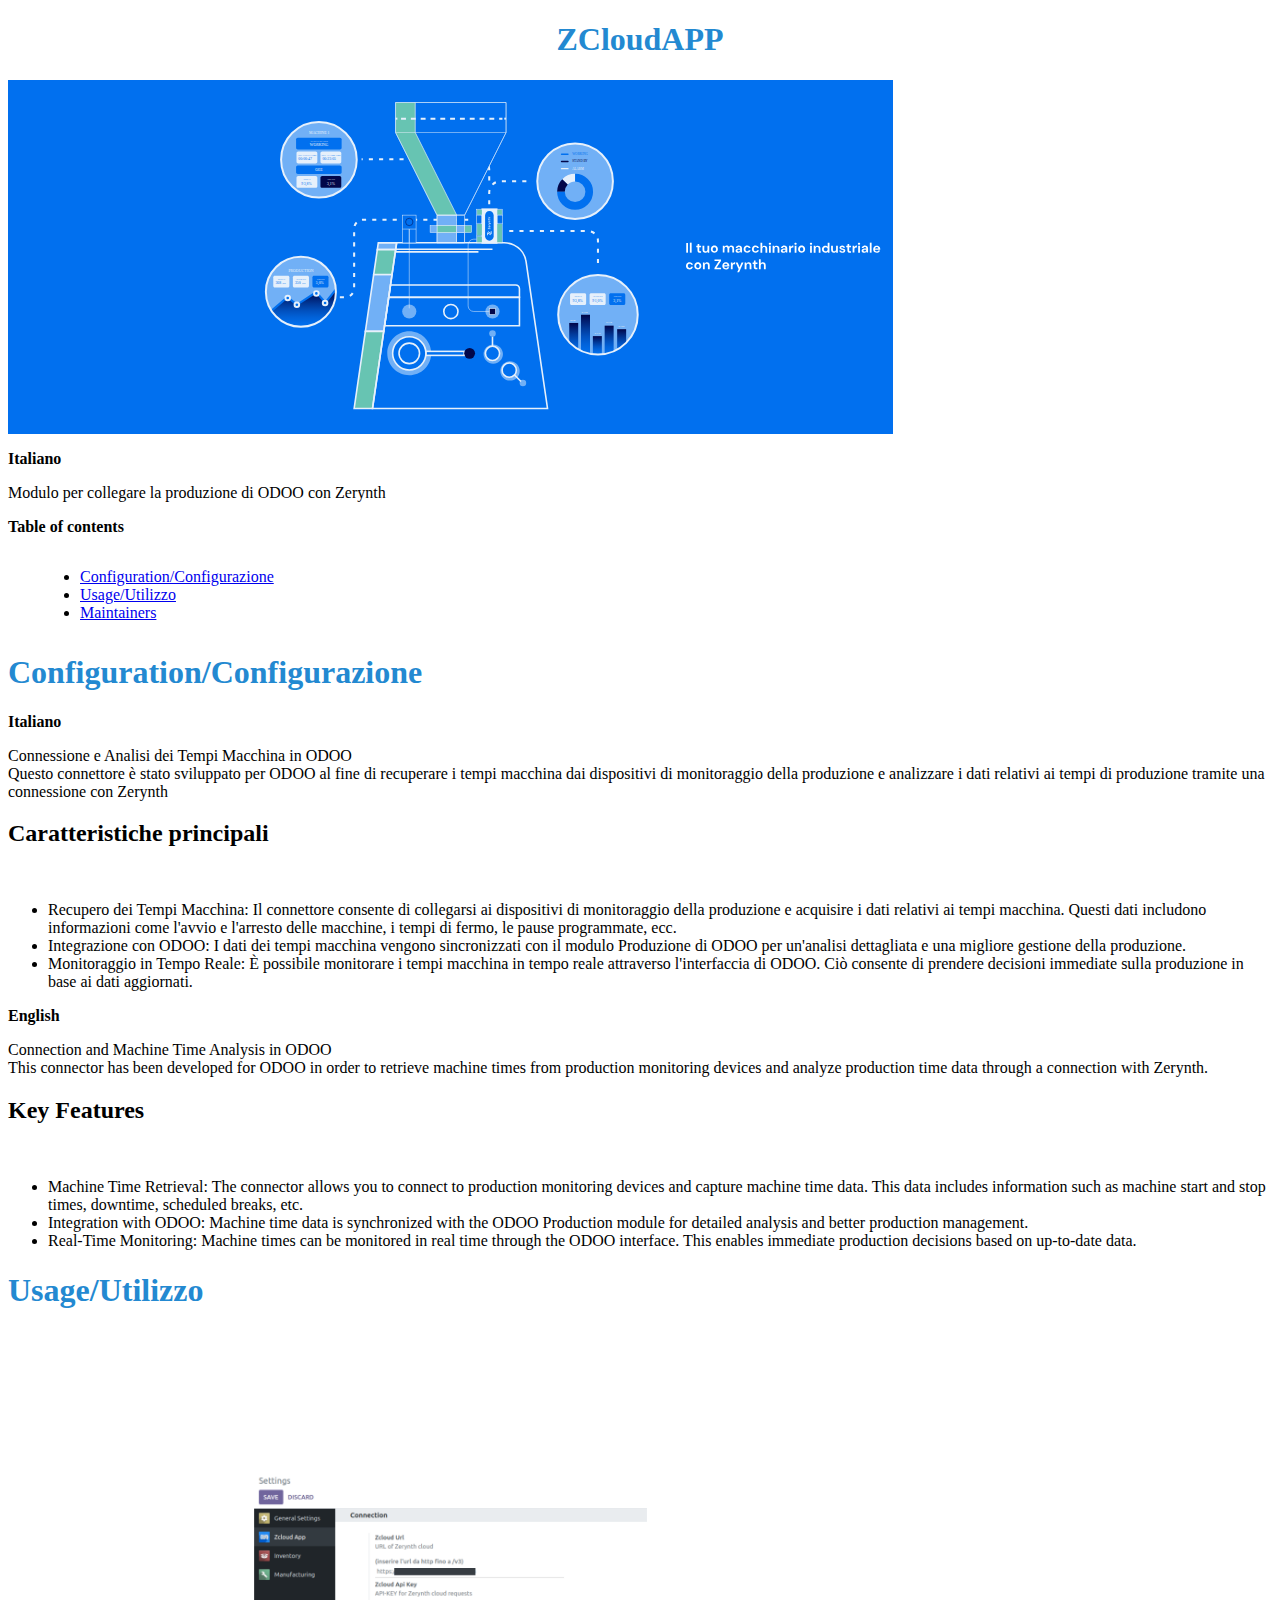
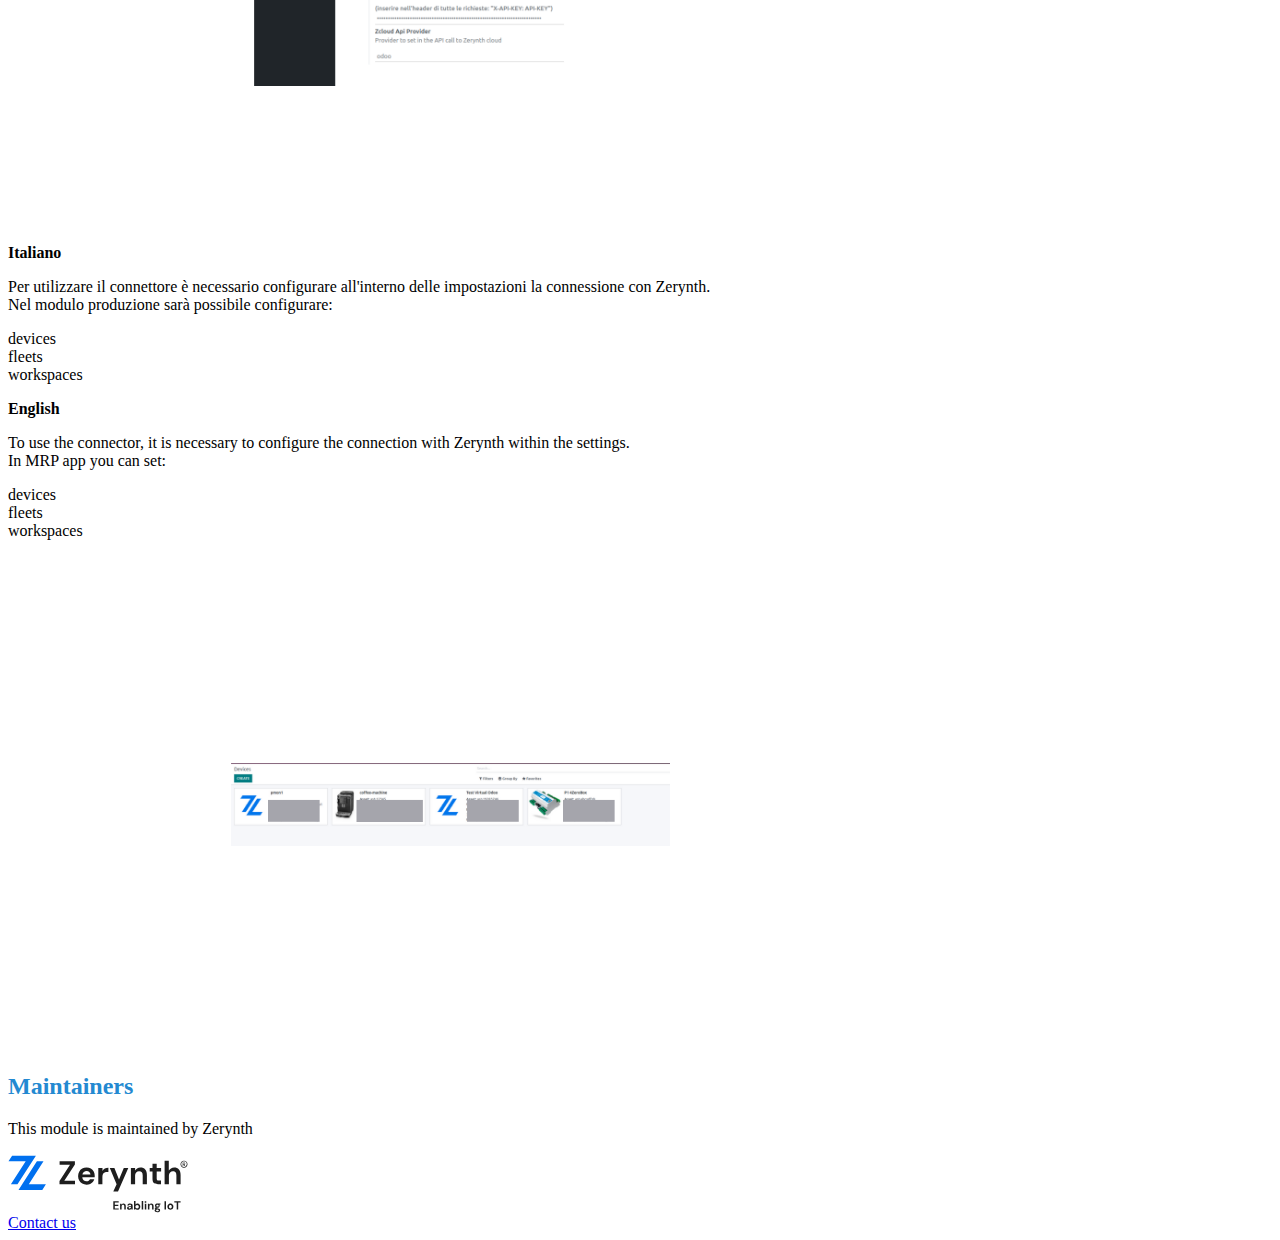
<file: ZcloudApp/static/index.html>
<?xml version="1.0" encoding="utf-8" ?>
<!DOCTYPE html
	PUBLIC "-//W3C//DTD XHTML 1.0 Transitional//EN" "http://www.w3.org/TR/xhtml1/DTD/xhtml1-transitional.dtd">
<html xmlns="http://www.w3.org/1999/xhtml" xml:lang="en" lang="en">

<head>
	<meta http-equiv="Content-Type" content="text/html; charset=utf-8" />
	<title>ITA - ZCLOUD APP Zerynth ODOO Connector</title>
	<style type="text/css">
		/* used to remove borders from tables and images */
		.borderless,
		table.borderless td,
		table.borderless th {
			border: 0
		}

		table.borderless td,
		table.borderless th {
			/* Override padding for "table.docutils td" with "! important".
     The right padding separates the table cells. */
			padding: 0 0.5em 0 0 ! important
		}

		.first {
			/* Override more specific margin styles with "! important". */
			margin-top: 0 ! important
		}

		.last,
		.with-subtitle {
			margin-bottom: 0 ! important
		}

		.hidden {
			display: none
		}

		.subscript {
			vertical-align: sub;
			font-size: smaller
		}

		.superscript {
			vertical-align: super;
			font-size: smaller
		}

		a.toc-backref {
			text-decoration: none;
			color: #2389d1;
		}

		blockquote.epigraph {
			margin: 2em 5em;
		}

		dl.docutils dd {
			margin-bottom: 0.5em
		}

		object[type="image/svg+xml"],
		object[type="application/x-shockwave-flash"] {
			overflow: hidden;
		}


		div.abstract {
			margin: 2em 5em
		}

		div.abstract p.topic-title {
			font-weight: bold;
			text-align: center
		}

		div.admonition,
		div.attention,
		div.caution,
		div.danger,
		div.error,
		div.hint,
		div.important,
		div.note,
		div.tip,
		div.warning {
			margin: 2em;
			border: medium outset;
			padding: 1em
		}

		div.admonition p.admonition-title,
		div.hint p.admonition-title,
		div.important p.admonition-title,
		div.note p.admonition-title,
		div.tip p.admonition-title {
			font-weight: bold;
			font-family: sans-serif
		}

		div.attention p.admonition-title,
		div.caution p.admonition-title,
		div.danger p.admonition-title,
		div.error p.admonition-title,
		div.warning p.admonition-title,
		.code .error {
			color: red;
			font-weight: bold;
			font-family: sans-serif
		}

		/* Uncomment (and remove this text!) to get reduced vertical space in
   compound paragraphs.
div.compound .compound-first, div.compound .compound-middle {
  margin-bottom: 0.5em }

div.compound .compound-last, div.compound .compound-middle {
  margin-top: 0.5em }
*/

		div.dedication {
			margin: 2em 5em;
			text-align: center;
			font-style: italic
		}

		div.dedication p.topic-title {
			font-weight: bold;
			font-style: normal
		}

		div.figure {
			margin-left: 2em;
			margin-right: 2em
		}

		div.footer,
		div.header {
			clear: both;
			font-size: smaller
		}

		div.line-block {
			display: block;
			margin-top: 1em;
			margin-bottom: 1em
		}

		div.line-block div.line-block {
			margin-top: 0;
			margin-bottom: 0;
			margin-left: 1.5em
		}

		div.sidebar {
			margin: 0 0 0.5em 1em;
			border: medium outset;
			padding: 1em;
			background-color: #2389d1;
			width: 40%;
			float: right;
			clear: right
		}

		div.sidebar p.rubric {
			font-family: sans-serif;
			font-size: medium
		}

		div.system-messages {
			margin: 5em
		}

		div.system-messages h1 {
			color: red
		}

		div.system-message {
			border: medium outset;
			padding: 1em
		}

		div.system-message p.system-message-title {
			color: red;
			font-weight: bold
		}

		div.topic {
			margin: 2em
		}

		h1.section-subtitle,
		h2.section-subtitle,
		h3.section-subtitle,
		h4.section-subtitle,
		h5.section-subtitle,
		h6.section-subtitle {
			margin-top: 0.4em
		}

		h1.title {
			text-align: center;
			color: #2389d1;
		}

		h2.subtitle {
			text-align: center;
			color: #2389d1;
		}

		hr.docutils {
			width: 75%
		}

		img.align-left,
		.figure.align-left,
		object.align-left,
		table.align-left {
			clear: left;
			float: left;
			margin-right: 1em
		}

		img.align-right,
		.figure.align-right,
		object.align-right,
		table.align-right {
			clear: right;
			float: right;
			margin-left: 1em
		}

		img.align-center,
		.figure.align-center,
		object.align-center {
			display: block;
			margin-left: auto;
			margin-right: auto;
		}

		table.align-center {
			margin-left: auto;
			margin-right: auto;
		}

		.align-left {
			text-align: left
		}

		.align-center {
			clear: both;
			text-align: center
		}

		.align-right {
			text-align: right
		}

		/* reset inner alignment in figures */
		div.align-right {
			text-align: inherit
		}

		/* div.align-center * { */
		/*   text-align: left } */

		.align-top {
			vertical-align: top
		}

		.align-middle {
			vertical-align: middle
		}

		.align-bottom {
			vertical-align: bottom
		}

		ol.simple,
		ul.simple {
			margin-bottom: 1em
		}

		ol.arabic {
			list-style: decimal
		}

		ol.loweralpha {
			list-style: lower-alpha
		}

		ol.upperalpha {
			list-style: upper-alpha
		}

		ol.lowerroman {
			list-style: lower-roman
		}

		ol.upperroman {
			list-style: upper-roman
		}

		p.attribution {
			text-align: right;
			margin-left: 50%
		}

		p.caption {
			font-style: italic
		}

		p.credits {
			font-style: italic;
			font-size: smaller
		}

		p.label {
			white-space: nowrap
		}

		p.rubric {
			font-weight: bold;
			font-size: larger;
			color: maroon;
			text-align: center
		}

		p.sidebar-title {
			font-family: sans-serif;
			font-weight: bold;
			font-size: larger
		}

		p.sidebar-subtitle {
			font-family: sans-serif;
			font-weight: bold
		}

		p.topic-title {
			font-weight: bold
		}

		pre.address {
			margin-bottom: 0;
			margin-top: 0;
			font: inherit
		}

		pre.literal-block,
		pre.doctest-block,
		pre.math,
		pre.code {
			margin-left: 2em;
			margin-right: 2em
		}

		pre.code .ln {
			color: grey;
		}

		/* line numbers */
		pre.code,
		code {
			background-color: #eeeeee
		}

		pre.code .comment,
		code .comment {
			color: #5C6576
		}

		pre.code .keyword,
		code .keyword {
			color: #3B0D06;
			font-weight: bold
		}

		pre.code .literal.string,
		code .literal.string {
			color: #0C5404
		}

		pre.code .name.builtin,
		code .name.builtin {
			color: #352B84
		}

		pre.code .deleted,
		code .deleted {
			background-color: #DEB0A1
		}

		pre.code .inserted,
		code .inserted {
			background-color: #A3D289
		}

		span.classifier {
			font-family: sans-serif;
			font-style: oblique
		}

		span.classifier-delimiter {
			font-family: sans-serif;
			font-weight: bold
		}

		span.interpreted {
			font-family: sans-serif
		}

		span.option {
			white-space: nowrap
		}

		span.pre {
			white-space: pre
		}

		span.problematic {
			color: red
		}

		span.section-subtitle {
			/* font-size relative to parent (h1..h6 element) */
			font-size: 80%
		}

		table.citation {
			border-left: solid 1px gray;
			margin-left: 1px
		}

		table.docinfo {
			margin: 2em 4em
		}

		table.docutils {
			margin-top: 0.5em;
			margin-bottom: 0.5em
		}

		table.footnote {
			border-left: solid 1px black;
			margin-left: 1px
		}

		table.docutils td,
		table.docutils th,
		table.docinfo td,
		table.docinfo th {
			padding-left: 0.5em;
			padding-right: 0.5em;
			vertical-align: top
		}

		table.docutils th.field-name,
		table.docinfo th.docinfo-name {
			font-weight: bold;
			text-align: left;
			white-space: nowrap;
			padding-left: 0
		}

		/* "booktabs" style (no vertical lines) */
		table.docutils.booktabs {
			border: 0px;
			border-top: 2px solid;
			border-bottom: 2px solid;
			border-collapse: collapse;
		}

		table.docutils.booktabs * {
			border: 0px;
		}

		table.docutils.booktabs th {
			border-bottom: thin solid;
			text-align: left;
		}

		h1 tt.docutils,
		h2 tt.docutils,
		h3 tt.docutils,
		h4 tt.docutils,
		h5 tt.docutils,
		h6 tt.docutils {
			font-size: 100%
		}

		ul.auto-toc {
			list-style-type: none
		}
	</style>
</head>

<body>
	<div class="document" id="zcloudapp">
		<h1 class="title">ZCloudAPP</h1>
		<img src="macchinario-zerynth-1.svg" width="70%" height="70%" alt="">
		<p><strong>Italiano</strong></p>
		<p>Modulo per collegare la produzione di ODOO con Zerynth</p>
		<p><strong>Table of contents</strong></p>
		<div class="contents local topic" id="contents">
			<ul class="simple">
				<li><a class="reference internal" href="#configuration" id="id1">Configuration/Configurazione</a></li>
				<li><a class="reference internal" href="#usage" id="id2">Usage/Utilizzo</a></li>
				<li><a class="reference internal" href="#maintainers" id="id7">Maintainers</a></li>
			</ul>
			</li>
			</ul>
		</div>
		<div class="section" id="configuration">
			<h1><a class="toc-backref" href="#id1">Configuration/Configurazione</a></h1>
			<p><strong>Italiano</strong></p>
			<p>Connessione e Analisi dei Tempi Macchina in ODOO <br/>
				Questo connettore è stato sviluppato per ODOO al fine di recuperare i tempi macchina dai dispositivi di
				monitoraggio della produzione e analizzare i dati relativi ai tempi di produzione tramite una
				connessione con Zerynth</p>

			
			<p><h2>Caratteristiche principali</h2>
				<br />
			<ul>
				<li>Recupero dei Tempi Macchina: Il connettore consente di collegarsi ai dispositivi di monitoraggio
					della produzione e acquisire i dati relativi ai tempi macchina. Questi dati includono informazioni
					come l'avvio e l'arresto delle macchine, i tempi di fermo, le pause programmate, ecc.</li>
				<li>Integrazione con ODOO: I dati dei tempi macchina vengono sincronizzati con il modulo Produzione di
					ODOO per un'analisi dettagliata e una migliore gestione della produzione.</li>
				<li>Monitoraggio in Tempo Reale: È possibile monitorare i tempi macchina in tempo reale attraverso
					l'interfaccia di ODOO. Ciò consente di prendere decisioni immediate sulla produzione in base ai dati
					aggiornati.</li>
			</ul>
			</p>
			<p><strong>English</strong></p>
				<p>Connection and Machine Time Analysis in ODOO <br/>
					This connector has been developed for ODOO in order to retrieve machine times from production monitoring devices and analyze production time data through a connection with Zerynth.</p>
				<p><h2>Key Features</h2>
					<br />
				<ul>
					<li>Machine Time Retrieval: The connector allows you to connect to production monitoring devices and capture machine time data. This data includes information such as machine start and stop times, downtime, scheduled breaks, etc.</li>
					<li>Integration with ODOO: Machine time data is synchronized with the ODOO Production module for detailed analysis and better production management.</li>
					<li>Real-Time Monitoring: Machine times can be monitored in real time through the ODOO interface. This enables immediate production decisions based on up-to-date data.</li>
				</ul>
				</p>
			<div class="section" id="usage">
				<h1><a class="toc-backref" href="#id2">Usage/Utilizzo</a></h1>
				<img src="z1.png" alt="" width="70%" height="70%">
				<p><strong>Italiano</strong></p>
				<p>Per utilizzare il connettore è necessario configurare all'interno delle impostazioni la connessione
					con Zerynth. <br/>
					Nel modulo produzione sarà possibile configurare:
					<li>devices</li>
					<li>fleets </li>
					<li>workspaces </li>
				</p>
				<p><strong>English</strong></p>
				<p>To use the connector, it is necessary to configure the connection with Zerynth within the settings.
					<br/>
					In MRP app you can set:
					<li>devices</li>
					<li>fleets </li>
					<li>workspaces </li>
				</p>
				<img src="device-zerynth.png" alt="" width="70%" height="70%">

				

				<div class="section" id="maintainers">
					<h2><a class="toc-backref" href="#id7">Maintainers</a></h2>
					<p>This module is maintained by Zerynth</p>
					<a class="reference external image-reference" href="https://it.zerynth.com/"><img alt="Zerynth"
							src="logo.svg" /></a>

					
				</div>
				<a href="https://it.zerynth.com/contattaci/">Contact us</a>
			</div>
		</div>
	</div>

</body>

</html>
</file>
